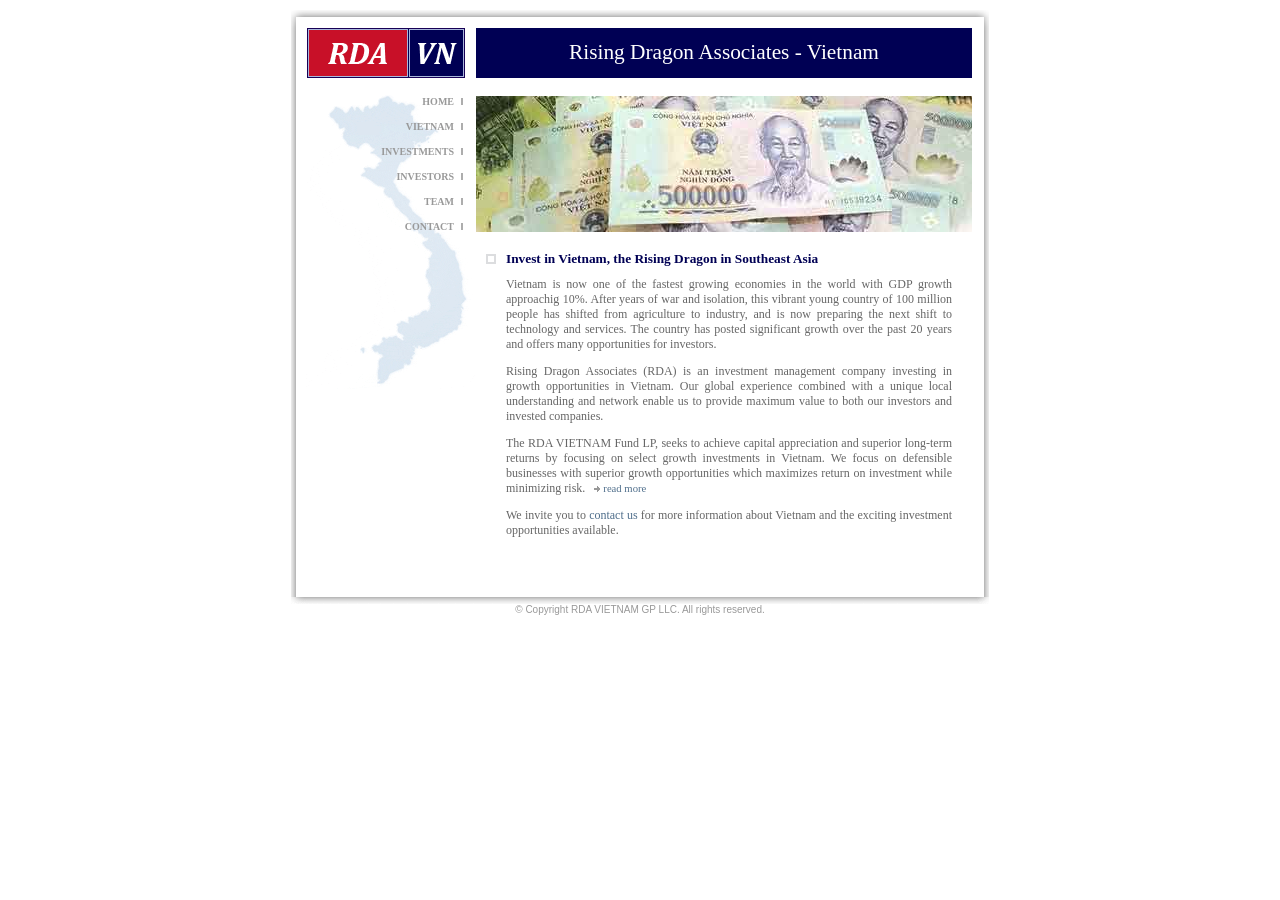
<file: index.html>
﻿<!DOCTYPE HTML PUBLIC "-//W3C//DTD HTML 4.01 Transitional//EN" "http://www.w3c.org/TR/1999/REC-html401-19991224/loose.dtd">
<HTML lang=en xml:lang="en" xmlns="http://www.w3.org/1999/xhtml">
<HEAD><TITLE>Vietnam Investment Fund</TITLE>
<META content="text/html; charset=UTF-8" http-equiv=Content-Type>
<META content=text/css http-equiv=Content-Style-Type>
<META name=description
content="vietnam equity,southeast asia investment,private equity,vietnam project,vietnam market,vietnam stock market,vietnam portfolio,vietnam growth, vetnam capital">
<META name=keywords
content="vietnam equity,southeast asia investment,private equity,vietnam project,vietnam market,vietnam stock market,vietnam portfolio,vietnam growth, vetnam capital">
<link href="rdavn.css" type="text/css" rel="stylesheet" />
<script type="text/javascript">

// disable analytics code here
// http://members.000webhost.com/analytics.php

  var _gaq = _gaq || [];
//  _gaq.push(['_setAccount', 'UA-28796318-1']);
  _gaq.push(['_setAccount', 'UA-39784560-1']);
  _gaq.push(['_trackPageview']);

  (function() {
    var ga = document.createElement('script'); ga.type = 'text/javascript'; ga.async = true;
    ga.src = ('https:' == document.location.protocol ? 'https://ssl' : 'http://www') + '.google-analytics.com/ga.js';
    var s = document.getElementsByTagName('script')[0]; s.parentNode.insertBefore(ga, s);
  })();
</script>
</HEAD>
<BODY><DIV id="pagewrap">
<img src="images/ema_01.jpg"><br>

<DIV id="leftshade">
<img style="width:5px; min-height:580px;" src="images/ema_02.jpg">
</DIV> <!-- leftshade -->

<DIV id="leftside">
<img src="images/rdavn_logo.gif">
<DIV id="leftside_nav" style="background-image:url(images/vnmap.gif);">
				<table style="width: 100%" cellspacing="0" cellpadding="0">
					<tr>
						<td style="text-align: right;"><a href="index.html" class="menu">HOME</a></td>
						<td width="7">&nbsp;</td>
						<td width="15">
						<img alt="" src="images/gray-block.gif" width="2" height="7"></td>
					</tr>
					<tr>
						<td style="text-align: right;"><a href="vietnam.html" class="menu">VIETNAM</a></td>
						<td width="7">&nbsp;</td>
						<td width="15">
						<img alt="" src="images/gray-block.gif" width="2" height="7"></td>
					</tr>						
					<tr>
						<td style="text-align: right;"><a href="investments.html" class="menu">INVESTMENTS</a></td>
						<td width="7">&nbsp;</td>
						<td width="15">
						<img alt="" src="images/gray-block.gif" width="2" height="7"></td>
					</tr>
					<tr>
						<td style="text-align: right;"><a href="investors.html" class="menu">INVESTORS</a></td>
						<td width="7">&nbsp;</td>
						<td width="15">
						<img alt="" src="images/gray-block.gif" width="2" height="7"></td>
					</tr>
					<tr>
						<td style="text-align: right;"><a href="team.html" class="menu">TEAM</a></td>
						<td width="7">&nbsp;</td>
						<td width="15">
						<img alt="" src="images/gray-block.gif" width="2" height="7"></td>
					</tr>				
					<tr>
						<td style="text-align: right;"><a href="contact.html" class="menu">CONTACT</a></td>
						<td width="7">&nbsp;</td>
						<td width="15">
						<img alt="" src="images/gray-block.gif" width="2" height="7"></td>
					</tr>					
				</table>
</DIV> <!-- leftside_nav -->
</DIV> <!-- leftside -->

<DIV id="rightside">
<DIV id="rightside_top">
Rising Dragon Associates - Vietnam
<!--
<img style="margin-left:454px;" src="images/us-gray.gif">
<A style="" HREF="../vn/index.html"><img style="border:none;" src="images/vn.gif"></A>
-->
</DIV> <!-- rightside_top -->
<img style="margin-top:18px; height:136px; width:496px;" src="images/vnd04.jpg">

		<table style="margin-top:10px; width:100%;">
			<tr style="height: 30px">
				<td width="23" style="text-align: center">
				<img alt="" src="images/square.gif" width="10" height="10"></td>
				<td class="title">Invest in Vietnam, the Rising Dragon in Southeast Asia</td>
				<td width="25">&nbsp;</td>
			</tr>
			<tr>
				<td width="23">&nbsp;</td>
				<td style="font-family: Verdana;
				font-size: 9pt; color:
				#666666;text-align:justify">
Vietnam is now one of the fastest growing economies in the world with GDP growth approachig 10%.
After years of war and isolation, this vibrant young country of 100 million people has shifted from agriculture to industry, and is now preparing the next shift to technology and services.
The country has posted significant growth over the past 20 years and offers many opportunities for investors.

<P>Rising Dragon Associates (RDA) is an investment management company investing in growth opportunities in Vietnam.
Our global experience combined with a unique local understanding and network enable us to provide maximum value to both our investors and invested companies.

<P>The RDA VIETNAM Fund LP, seeks to achieve
  capital appreciation and superior long-term returns by focusing on
  select growth investments in Vietnam.  We focus on defensible
  businesses with superior growth opportunities which maximizes return
  on investment while minimizing risk.
&nbsp; <img alt="" src="images/arrow.gif" width="6" height="6"> 
<a href="investors.html" class="link">read more</a>

<P>We invite you to <a href="contact.html" class="contactLink">contact us</a> for more information about Vietnam and
  the exciting investment opportunities available.

<!--
<P>We are always looking for growing companies where we can contribute our international business and financial expertise and invest equity capital to support solid management teams and good ideas.
&nbsp; <img alt="" src="images/arrow.gif" width="6" height="6"> 
<a href="investments.html" class="link">read more</a>
-->

</td>
				<td width="25">&nbsp;</td>
			</tr>
		</table>
</DIV> <!-- rightside -->

<DIV id="rightshade">
<img style="width:5px; min-height:580px;" src="images/ema_05.jpg">
</DIV> <!-- rightshade -->

<DIV id="cleardiv"></DIV>
<img src="images/ema_01b.gif">
<DIV id="footer">
&copy; Copyright RDA VIETNAM GP LLC. All rights reserved.
</DIV> <!-- footer -->

</DIV> <!-- pagewrap -->
</BODY>
</HTML>
</file>
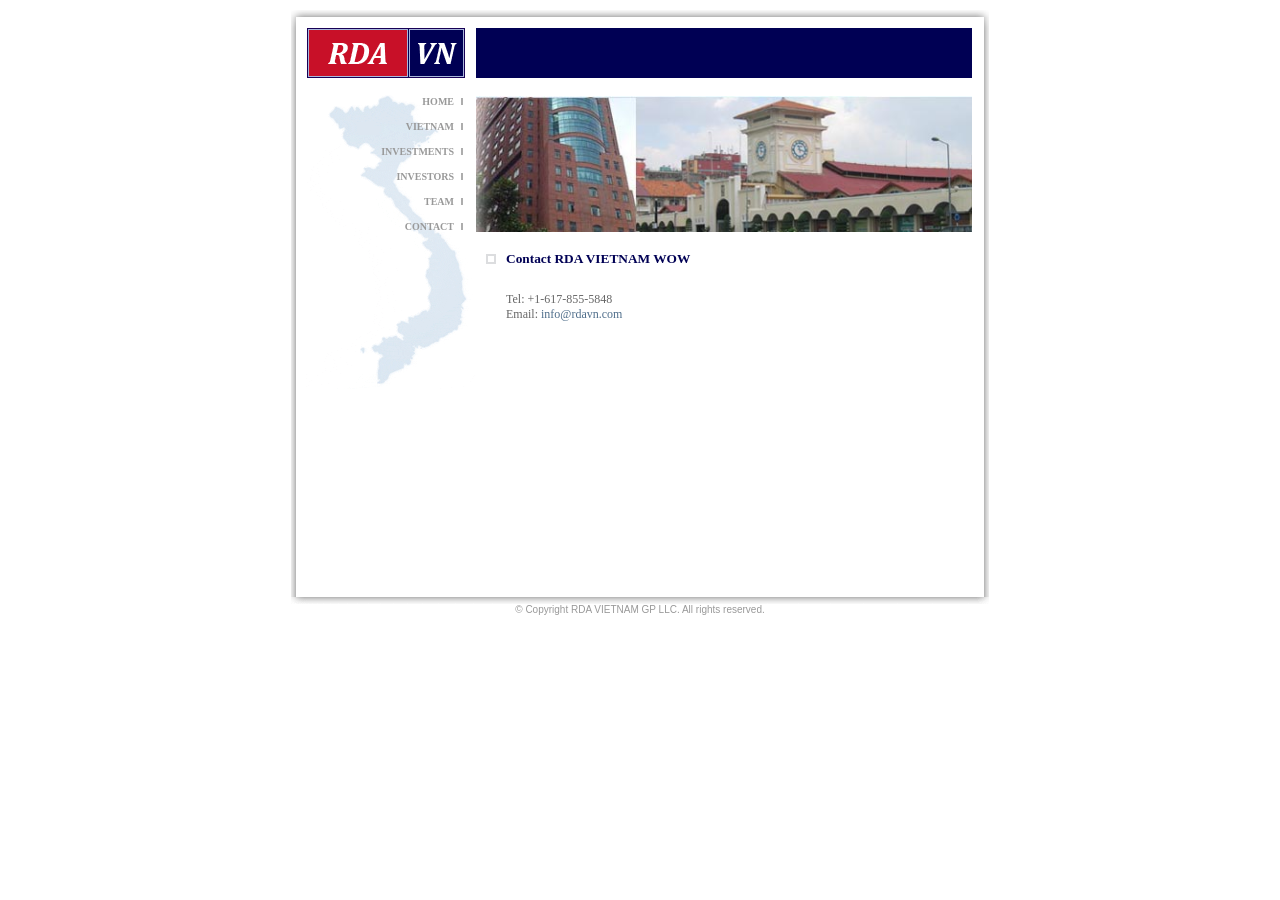
<file: contact.html>
﻿<!DOCTYPE HTML PUBLIC "-//W3C//DTD HTML 4.01 Transitional//EN" "http://www.w3c.org/TR/1999/REC-html401-19991224/loose.dtd">
<HTML lang=en xml:lang="en" xmlns="http://www.w3.org/1999/xhtml">
<HEAD><TITLE>Vietnam Investment Fund - Contact</TITLE>
<META content="text/html; charset=UTF-8" http-equiv=Content-Type>
<META content=text/css http-equiv=Content-Style-Type>
<META name=description
content="vietnam equity,southeast asia investment,private equity,vietnam project,vietnam market,vietnam stock market,vietnam portfolio,vietnam growth, vetnam capital">
<META name=keywords
content="vietnam equity,southeast asia investment,private equity,vietnam project,vietnam market,vietnam stock market,vietnam portfolio,vietnam growth, vetnam capital">
<link href="rdavn.css" type="text/css" rel="stylesheet" />
<script type="text/javascript">

  var _gaq = _gaq || [];
//  _gaq.push(['_setAccount', 'UA-28796318-1']);
  _gaq.push(['_setAccount', 'UA-39784560-1']);
  _gaq.push(['_trackPageview']);

  (function() {
    var ga = document.createElement('script'); ga.type = 'text/javascript'; ga.async = true;
    ga.src = ('https:' == document.location.protocol ? 'https://ssl' : 'http://www') + '.google-analytics.com/ga.js';
    var s = document.getElementsByTagName('script')[0]; s.parentNode.insertBefore(ga, s);
  })();

</script>
</HEAD>
<BODY><DIV id="pagewrap">
<img src="images/ema_01.jpg"><br>

<DIV id="leftshade">
<img style="width:5px; min-height:580px;" src="images/ema_02.jpg">
</DIV> <!-- leftshade -->

<DIV id="leftside">
<img src="images/rdavn_logo.gif">
<DIV id="leftside_nav" style="background-image:url(images/vnmap.gif);">
				<table style="width: 100%" cellspacing="0" cellpadding="0">
					<tr>
						<td style="text-align: right;"><a href="index.html" class="menu">HOME</a></td>
						<td width="7">&nbsp;</td>
						<td width="15">
						<img alt="" src="images/gray-block.gif" width="2" height="7"></td>
					</tr>
					<tr>
						<td style="text-align: right;"><a href="vietnam.html" class="menu">VIETNAM</a></td>
						<td width="7">&nbsp;</td>
						<td width="15">
						<img alt="" src="images/gray-block.gif" width="2" height="7"></td>
					</tr>						
					<tr>
						<td style="text-align: right;"><a href="investments.html" class="menu">INVESTMENTS</a></td>
						<td width="7">&nbsp;</td>
						<td width="15">
						<img alt="" src="images/gray-block.gif" width="2" height="7"></td>
					</tr>
					<tr>
						<td style="text-align: right;"><a href="investors.html" class="menu">INVESTORS</a></td>
						<td width="7">&nbsp;</td>
						<td width="15">
						<img alt="" src="images/gray-block.gif" width="2" height="7"></td>
					</tr>
					<tr>
						<td style="text-align: right;"><a href="team.html" class="menu">TEAM</a></td>
						<td width="7">&nbsp;</td>
						<td width="15">
						<img alt="" src="images/gray-block.gif" width="2" height="7"></td>
					</tr>				
					<tr>
						<td style="text-align: right;"><a href="contact.html" class="menu">CONTACT</a></td>
						<td width="7">&nbsp;</td>
						<td width="15">
						<img alt="" src="images/gray-block.gif" width="2" height="7"></td>
					</tr>					
				</table>
</DIV> <!-- leftside_nav -->
</DIV> <!-- leftside -->

<DIV id="rightside">
<DIV id="rightside_top">
<!--
<img style="margin-left:454px;" src="images/us-gray.gif">
<A style="" HREF="../vn/contact.html"><img style="border:none;" src="images/vn.gif"></A>
-->
</DIV> <!-- rightside_top -->
<img style="margin-top:18px; height:136px; width:496px;" src="images/contact_06.jpg">

		<table style="margin-top:10px; width:100%;">
			<tr style="height: 30px">
				<td width="23" style="text-align: center">
				<img alt="" src="images/square.gif" width="10" height="10"></td>
				<td class="title">
				Contact RDA VIETNAM WOW</td>
				<td width="35">&nbsp;</td>
			</tr>
			<tr>
				<td width="23">&nbsp;</td>
				<td style="font-family: Verdana; font-size: 9pt; color: #666666;text-align:justify">
				
					<table>
						<tr>
<!--
						  <td width="60%" style="font-family: Verdana; font-size: 9pt; color: #666666;text-align:justify">
								<b>Vietnam Office</b><br>
								<br>
								180 Ly Chinh Thang<br>
								Suite 612<br>
								Ho Chi Minh City<br>
								<br>
								Tel:  +84-8-3931-3262 <br>
								Email: <a class="contactLink" href="mailto:info@rdavn.com">info@rdavn.com</a><br>
							</td>
							<td style="font-family: Verdana; font-size: 9pt; color: #666666;text-align:justify">
								<b>USA Office</b><br>
								<br>
								675 VFW Pkwy<br>
								Suite 199 <br>
								Boston, MA 02467 <br>
-->
								<br>
								Tel:  +1-617-855-5848<br>
								Email: <a class="contactLink" href="mailto:info@rdavn.com">info@rdavn.com</a><br>

							</td>
						</tr>
					</table>
				

				<br>
				<br>
				</td>
				<td width="35">&nbsp;</td>
			</tr>
			</table>
</DIV> <!-- rightside -->

<DIV id="rightshade">
<img style="width:5px; min-height:580px;" src="images/ema_05.jpg">
</DIV> <!-- rightshade -->

<DIV id="cleardiv"></DIV>
<img src="images/ema_01b.gif">
<DIV id="footer">
&copy; Copyright RDA VIETNAM GP LLC. All rights reserved.
</DIV> <!-- footer -->

</DIV> <!-- pagewrap -->
</BODY>
</HTML>
</file>
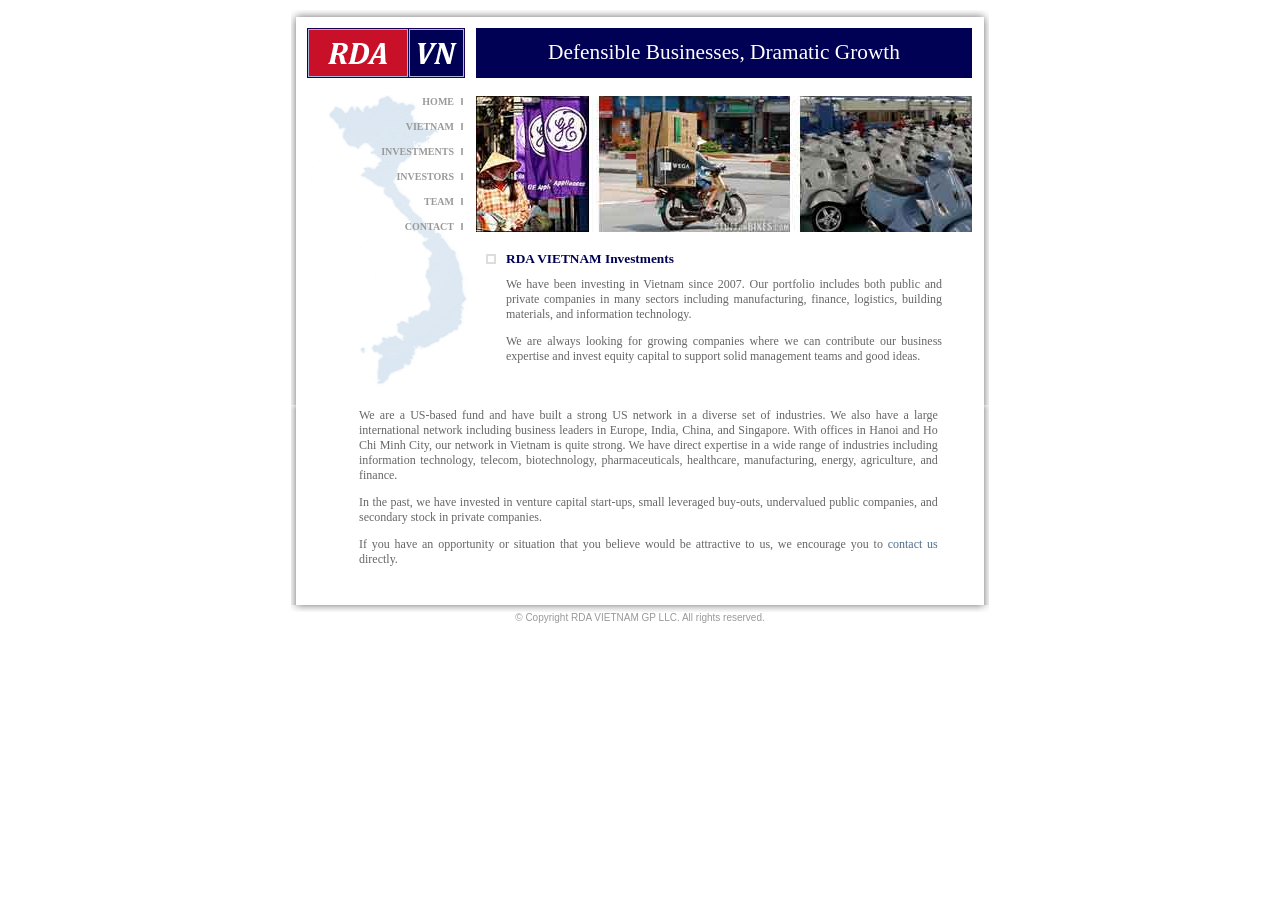
<file: investments.html>
﻿<!DOCTYPE HTML PUBLIC "-//W3C//DTD HTML 4.01 Transitional//EN" "http://www.w3c.org/TR/1999/REC-html401-19991224/loose.dtd">
<HTML lang=en xml:lang="en" xmlns="http://www.w3.org/1999/xhtml">
<HEAD><TITLE>Vietnam Investment Fund - Investments</TITLE>
<META content="text/html; charset=UTF-8" http-equiv=Content-Type>
<META content=text/css http-equiv=Content-Style-Type>
<META name=description
content="vietnam equity,southeast asia investment,private equity,vietnam project,vietnam market,vietnam stock market,vietnam portfolio,vietnam growth, vetnam capital">
<META name=keywords
content="vietnam equity,southeast asia investment,private equity,vietnam project,vietnam market,vietnam stock market,vietnam portfolio,vietnam growth, vetnam capital">
<link href="rdavn.css" type="text/css" rel="stylesheet" />
<script type="text/javascript">

  var _gaq = _gaq || [];
//  _gaq.push(['_setAccount', 'UA-28796318-1']);
  _gaq.push(['_setAccount', 'UA-39784560-1']);
  _gaq.push(['_trackPageview']);

  (function() {
    var ga = document.createElement('script'); ga.type = 'text/javascript'; ga.async = true;
    ga.src = ('https:' == document.location.protocol ? 'https://ssl' : 'http://www') + '.google-analytics.com/ga.js';
    var s = document.getElementsByTagName('script')[0]; s.parentNode.insertBefore(ga, s);
  })();
</script>
</HEAD>
<BODY><DIV id="pagewrap">
<img src="images/ema_01.jpg"><br>

<DIV id="leftshade">
<img style="width:5px; min-height:388px;" src="images/ema_02.jpg">
</DIV> <!-- leftshade -->

<DIV id="leftside">
<img src="images/rdavn_logo.gif">
<DIV id="leftside_nav" style="background-image:url(images/vnmap.gif); border:#f00 0px solid;">
				<table style="width: 100%" cellspacing="0" cellpadding="0">
					<tr>
						<td style="text-align: right;"><a href="index.html" class="menu">HOME</a></td>
						<td width="7">&nbsp;</td>
						<td width="15">
						<img alt="" src="images/gray-block.gif" width="2" height="7"></td>
					</tr>
					<tr>
						<td style="text-align: right;"><a href="vietnam.html" class="menu">VIETNAM</a></td>
						<td width="7">&nbsp;</td>
						<td width="15">
						<img alt="" src="images/gray-block.gif" width="2" height="7"></td>
					</tr>						
					<tr>
						<td style="text-align: right;"><a href="investments.html" class="menu">INVESTMENTS</a></td>
						<td width="7">&nbsp;</td>
						<td width="15">
						<img alt="" src="images/gray-block.gif" width="2" height="7"></td>
					</tr>
					<tr>
						<td style="text-align: right;"><a href="investors.html" class="menu">INVESTORS</a></td>
						<td width="7">&nbsp;</td>
						<td width="15">
						<img alt="" src="images/gray-block.gif" width="2" height="7"></td>
					</tr>
					<tr>
						<td style="text-align: right;"><a href="team.html" class="menu">TEAM</a></td>
						<td width="7">&nbsp;</td>
						<td width="15">
						<img alt="" src="images/gray-block.gif" width="2" height="7"></td>
					</tr>				
					<tr>
						<td style="text-align: right;"><a href="contact.html" class="menu">CONTACT</a></td>
						<td width="7">&nbsp;</td>
						<td width="15">
						<img alt="" src="images/gray-block.gif" width="2" height="7"></td>
					</tr>					
				</table>
</DIV> <!-- leftside_nav -->
</DIV> <!-- leftside -->

<DIV id="rightside">
<DIV id="rightside_top">
Defensible Businesses, Dramatic Growth
<!--
<img style="margin-left:454px;" src="images/us-gray.gif">
<A style="" HREF="../vn/index.html"><img style="border:none;" src="images/vn.gif"></A>
-->
</DIV> <!-- rightside_top -->
<img style="margin-top:18px; height:136px; width:496px;" src="images/investments.jpg">

		<table style="margin-top:10px; width:100%;">
			<tr style="height: 30px">
				<td width="23" style="text-align: center">
				<img alt="" src="images/square.gif" width="10" height="10"></td>
				<td class="title">RDA VIETNAM Investments</td>
				<td width="25">&nbsp;</td>
			</tr>
			<tr>
				<td width="23">&nbsp;</td>
				<td style="font-family: Verdana; font-size: 9pt; color: #666666;text-align:justify">
We have been investing in Vietnam since 2007.  Our portfolio includes
both public and private companies in many sectors including
manufacturing, finance, logistics, building materials, and information
technology.
<P>We are always looking for growing companies where we can contribute our business expertise and invest equity capital to support solid management teams and good ideas.
				</td>
				<td width="35">&nbsp;</td>
			</tr>
		</table>
</DIV> <!-- rightside -->

<DIV id="rightshade">
<img style="width:5px; min-height:388px;" src="images/ema_05.jpg">
</DIV> <!-- rightshade -->

<DIV id="cleardiv"></DIV>


<DIV id="leftshade">
<img style="width:5px; height:200px;" src="images/ema_02.jpg">
</DIV> <!-- leftshade -->

<DIV id="fullwidthtext" style="border:#f00 0px solid;">
		<table style="margin-left:60px; width:85%;">
			<tr>
				<td style="font-family: Verdana; font-size: 9pt; color: #666666;text-align:justify;" valign="top">We are a US-based fund and have built a strong US network in a diverse set of industries.  We also have a large international network including business leaders in Europe, India, China, and Singapore.  With offices in Hanoi and Ho Chi Minh City, our network in Vietnam is quite strong.  We have direct expertise in a wide range of industries including information technology, telecom, biotechnology, pharmaceuticals, healthcare, manufacturing, energy, agriculture, and finance.

<P>In the past, we have invested in venture capital start-ups, small leveraged buy-outs, undervalued public companies, and secondary stock in private companies.

<P>If you have an opportunity or situation that you believe would be attractive to us, we encourage you to <a href="contact.html" class="contactLink">contact us</a> directly.
				</td>
			</tr>
		</table>
</DIV> <!-- fullwidthtext -->

<DIV id="rightshade">
<img style="width:5px; height:200px;" src="images/ema_05.jpg">
</DIV> <!-- rightshade -->

<DIV id="cleardiv"></DIV>


<img src="images/ema_01b.gif">
<DIV id="footer">
&copy; Copyright RDA VIETNAM GP LLC. All rights reserved.
</DIV> <!-- footer -->

</DIV> <!-- pagewrap -->
</BODY>
</HTML>
</file>
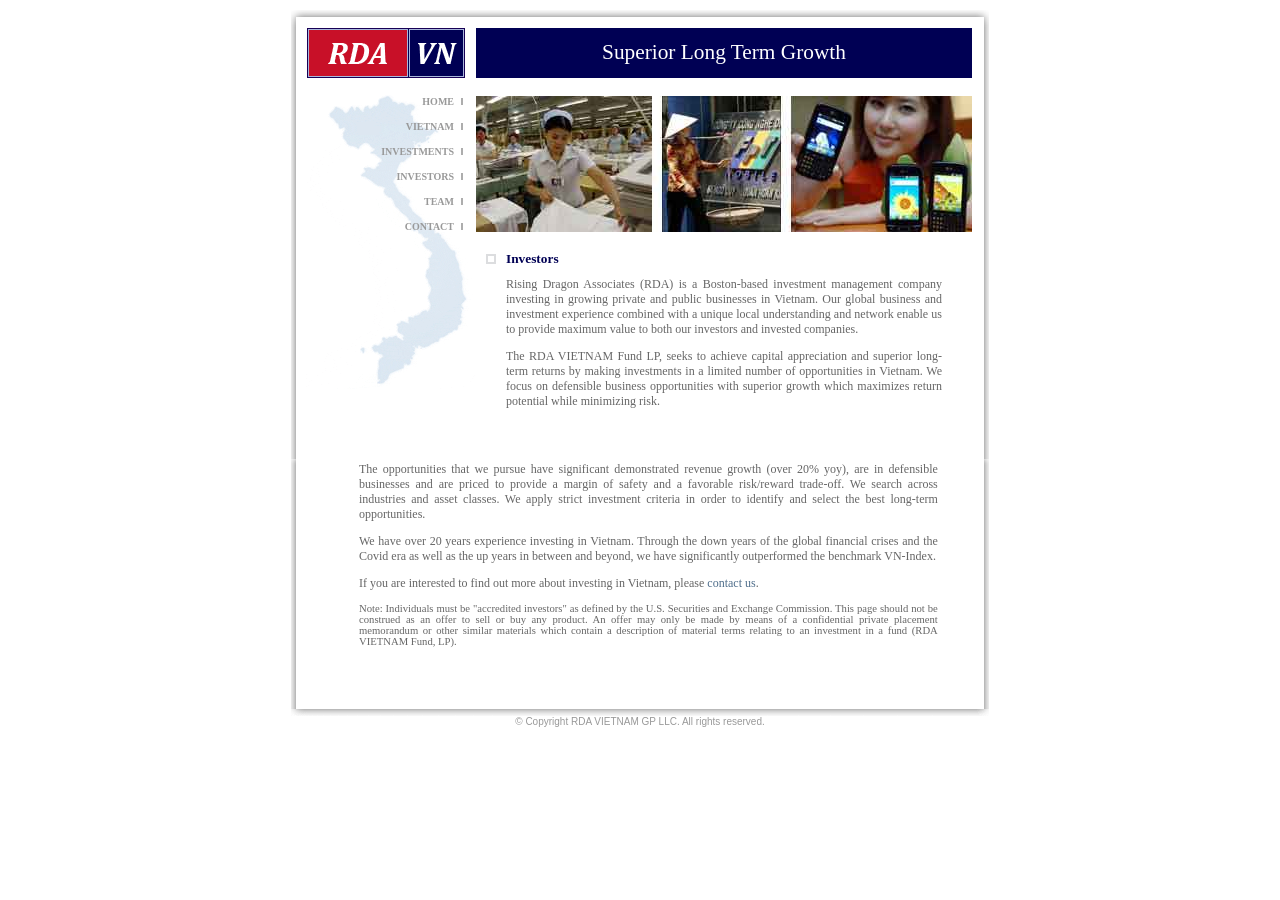
<file: investors.html>
﻿<!DOCTYPE HTML PUBLIC "-//W3C//DTD HTML 4.01 Transitional//EN" "http://www.w3c.org/TR/1999/REC-html401-19991224/loose.dtd">
<HTML lang=en xml:lang="en" xmlns="http://www.w3.org/1999/xhtml">
<HEAD><TITLE>Vietnam Investment Fund - Investors</TITLE>
<META content="text/html; charset=UTF-8" http-equiv=Content-Type>
<META content=text/css http-equiv=Content-Style-Type>
<META name=description
content="vietnam equity,southeast asia investment,private equity,vietnam project,vietnam market,vietnam stock market,vietnam portfolio,vietnam growth, vetnam capital">
<META name=keywords
content="vietnam equity,southeast asia investment,private equity,vietnam project,vietnam market,vietnam stock market,vietnam portfolio,vietnam growth, vetnam capital">
<link href="rdavn.css" type="text/css" rel="stylesheet" />
<script type="text/javascript">

  var _gaq = _gaq || [];
//  _gaq.push(['_setAccount', 'UA-28796318-1']);
  _gaq.push(['_setAccount', 'UA-39784560-1']);
  _gaq.push(['_trackPageview']);

  (function() {
    var ga = document.createElement('script'); ga.type = 'text/javascript'; ga.async = true;
    ga.src = ('https:' == document.location.protocol ? 'https://ssl' : 'http://www') + '.google-analytics.com/ga.js';
    var s = document.getElementsByTagName('script')[0]; s.parentNode.insertBefore(ga, s);
  })();

</script>
</HEAD>
<BODY><DIV id="pagewrap">
<img src="images/ema_01.jpg"><br>

<DIV id="leftshade">
<img style="width:5px; min-height:442px;" src="images/ema_02.jpg">
</DIV> <!-- leftshade -->

<DIV id="leftside">
<img src="images/rdavn_logo.gif">
<DIV id="leftside_nav" style="background-image:url(images/vnmap.gif); border:#f00 0px solid;">
				<table style="width: 100%" cellspacing="0" cellpadding="0">
					<tr>
						<td style="text-align: right;"><a href="index.html" class="menu">HOME</a></td>
						<td width="7">&nbsp;</td>
						<td width="15">
						<img alt="" src="images/gray-block.gif" width="2" height="7"></td>
					</tr>
					<tr>
						<td style="text-align: right;"><a href="vietnam.html" class="menu">VIETNAM</a></td>
						<td width="7">&nbsp;</td>
						<td width="15">
						<img alt="" src="images/gray-block.gif" width="2" height="7"></td>
					</tr>						
					<tr>
						<td style="text-align: right;"><a href="investments.html" class="menu">INVESTMENTS</a></td>
						<td width="7">&nbsp;</td>
						<td width="15">
						<img alt="" src="images/gray-block.gif" width="2" height="7"></td>
					</tr>
					<tr>
						<td style="text-align: right;"><a href="investors.html" class="menu">INVESTORS</a></td>
						<td width="7">&nbsp;</td>
						<td width="15">
						<img alt="" src="images/gray-block.gif" width="2" height="7"></td>
					</tr>
					<tr>
						<td style="text-align: right;"><a href="team.html" class="menu">TEAM</a></td>
						<td width="7">&nbsp;</td>
						<td width="15">
						<img alt="" src="images/gray-block.gif" width="2" height="7"></td>
					</tr>				
					<tr>
						<td style="text-align: right;"><a href="contact.html" class="menu">CONTACT</a></td>
						<td width="7">&nbsp;</td>
						<td width="15">
						<img alt="" src="images/gray-block.gif" width="2" height="7"></td>
					</tr>					
				</table>
</DIV> <!-- leftside_nav -->
</DIV> <!-- leftside -->

<DIV id="rightside">
<DIV id="rightside_top">
Superior Long Term Growth
<!--
<img style="margin-left:454px;" src="images/us-gray.gif">
<A style="" HREF="../vn/index.html"><img style="border:none;" src="images/vn.gif"></A>
-->
</DIV> <!-- rightside_top -->
<img style="margin-top:18px; height:136px; width:496px;" src="images/investors.jpg">

		<table style="margin-top:10px; width:100%;">
			<tr style="height: 30px">
				<td width="23" style="text-align: center">
				<img alt="" src="images/square.gif" width="10" height="10"></td>
				<td class="title">Investors</td>
				<td width="25">&nbsp;</td>
			</tr>
			<tr>
				<td width="23">&nbsp;</td>
				<td style="font-family: Verdana; font-size: 9pt; color: #666666;text-align:justify">
Rising Dragon Associates (RDA) is a Boston-based investment management company investing in growing private and public businesses in Vietnam. Our global business and investment experience combined with a unique local understanding and network enable us to provide maximum value to both our investors and invested companies. 

<P>The RDA VIETNAM Fund LP, seeks to achieve capital appreciation and superior long-term returns by making investments in a limited number of opportunities in Vietnam. We focus on defensible business opportunities with superior growth which maximizes return potential while minimizing risk.
				</td>
				<td width="35">&nbsp;</td>
			</tr>
		</table>
</DIV> <!-- rightside -->

<DIV id="rightshade">
<img style="width:5px; min-height:442px;" src="images/ema_05.jpg">
</DIV> <!-- rightshade -->

<DIV id="cleardiv"></DIV>


<DIV id="leftshade">
<img style="width:5px; height:250px;" src="images/ema_02.jpg">
</DIV> <!-- leftshade -->

<DIV id="fullwidthtext">
		<table style="margin-left:60px; width:85%;">
			<tr>
				<td style="font-family: Verdana; font-size: 9pt; color: #666666;text-align:justify;" valign="top">The opportunities that we pursue have significant demonstrated revenue growth (over 20% yoy), are in defensible businesses and are priced to provide a margin of safety and a favorable risk/reward trade-off. We search across industries and asset classes. We apply strict investment criteria in order to identify and select the best long-term opportunities.

<P>We have over 20 years experience investing in Vietnam. Through the down years of the global financial crises and the Covid era as well as the up years in between and beyond, we have significantly outperformed the benchmark VN-Index.

<P>If you are interested to find out more about investing in Vietnam, please <a href="contact.html" class="contactLink">contact us</a>.

<p style="font-family: Verdana; font-size: 8pt; color: #666666;text-align:justify;">
Note: Individuals must be "accredited investors" as defined by the U.S. Securities and Exchange Commission. This page should not be construed as an offer to sell or buy any product. An offer may only be made by means of a confidential private placement memorandum or other similar materials which contain a description of material terms relating to an investment in a fund (RDA VIETNAM Fund, LP).</p>

				</td>
			</tr>
		</table>
</DIV> <!-- fullwidthtext -->

<DIV id="rightshade">
<img style="width:5px; height:250px;" src="images/ema_05.jpg">
</DIV> <!-- rightshade -->

<DIV id="cleardiv"></DIV>


<img src="images/ema_01b.gif">
<DIV id="footer">
&copy; Copyright RDA VIETNAM GP LLC. All rights reserved.
</DIV> <!-- footer -->

</DIV> <!-- pagewrap -->
</BODY>
</HTML>
</file>
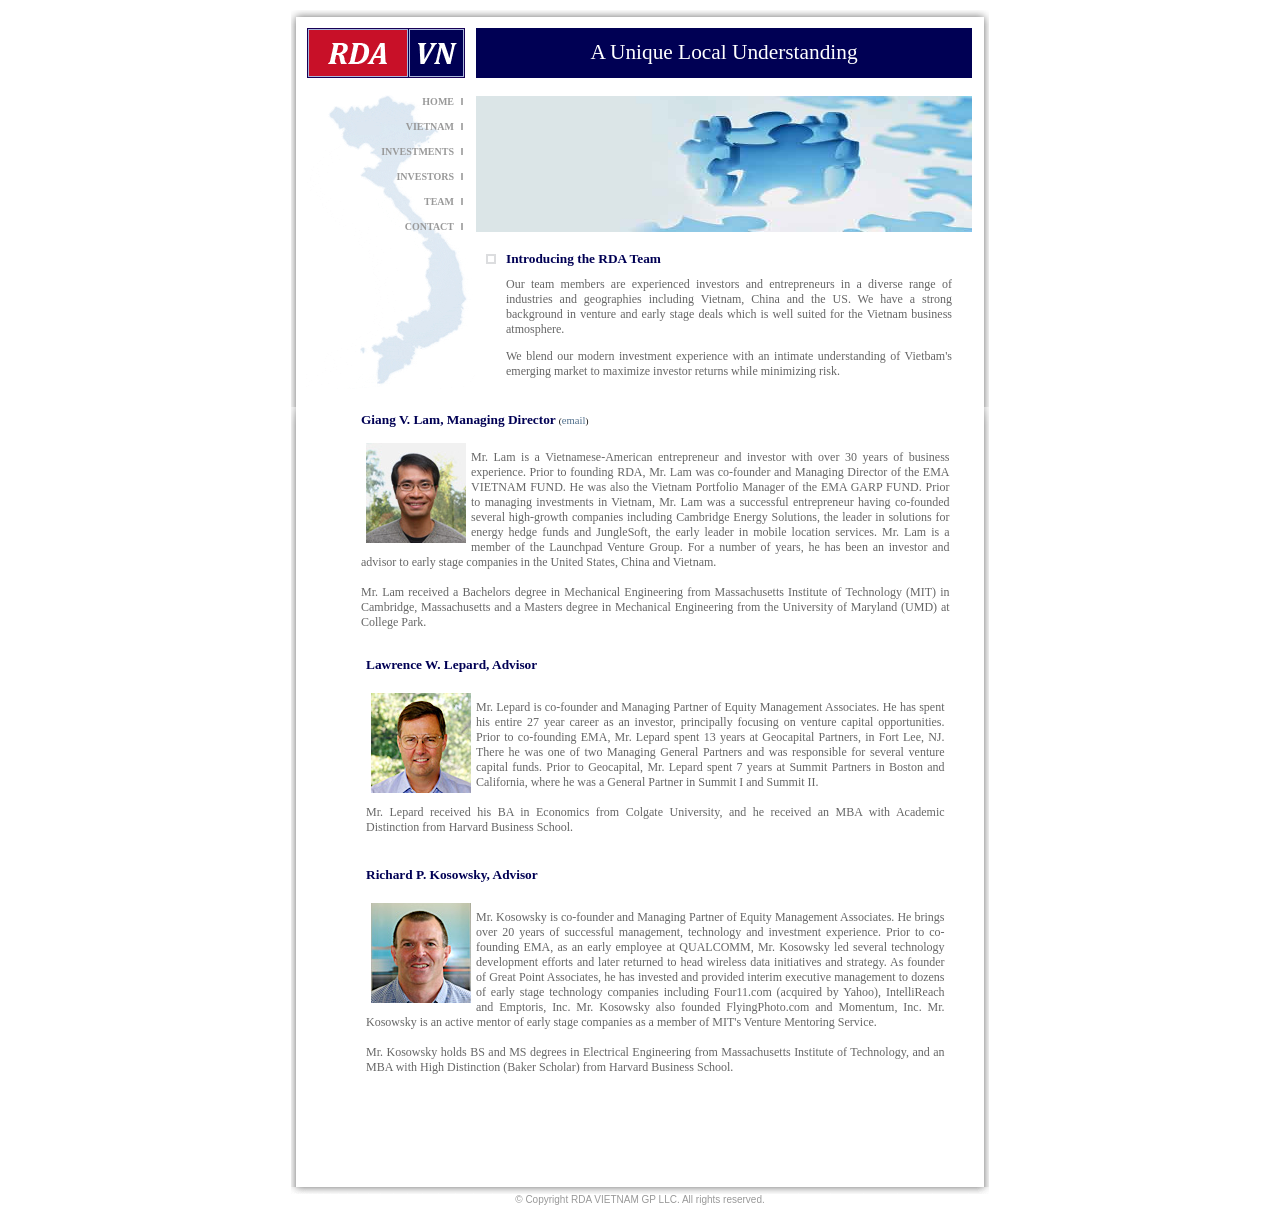
<file: team.html>
﻿<!DOCTYPE HTML PUBLIC "-//W3C//DTD HTML 4.01 Transitional//EN" "http://www.w3c.org/TR/1999/REC-html401-19991224/loose.dtd">
<HTML lang=en xml:lang="en" xmlns="http://www.w3.org/1999/xhtml">
<HEAD><TITLE>Vietnam Investment Fund - Team</TITLE>
<META content="text/html; charset=UTF-8" http-equiv=Content-Type>
<META content=text/css http-equiv=Content-Style-Type>
<META name=description
content="vietnam equity,southeast asia investment,private equity,vietnam project,vietnam market,vietnam stock market,vietnam portfolio,vietnam growth, vetnam capital">
<META name=keywords
content="vietnam equity,southeast asia investment,private equity,vietnam project,vietnam market,vietnam stock market,vietnam portfolio,vietnam growth, vetnam capital">
<link href="rdavn.css" type="text/css" rel="stylesheet" />
<script type="text/javascript">

  var _gaq = _gaq || [];
//  _gaq.push(['_setAccount', 'UA-28796318-1']);
  _gaq.push(['_setAccount', 'UA-39784560-1']);
  _gaq.push(['_trackPageview']);

  (function() {
    var ga = document.createElement('script'); ga.type = 'text/javascript'; ga.async = true;
    ga.src = ('https:' == document.location.protocol ? 'https://ssl' : 'http://www') + '.google-analytics.com/ga.js';
    var s = document.getElementsByTagName('script')[0]; s.parentNode.insertBefore(ga, s);
  })();

</script>
</HEAD>
<BODY><DIV id="pagewrap">
<img src="images/ema_01.jpg"><br>

<DIV id="leftshade">
<img style="width:5px; min-height:390px;" src="images/ema_02.jpg">
</DIV> <!-- leftshade -->

<DIV id="leftside">
<img src="images/rdavn_logo.gif">
<DIV id="leftside_nav" style="background-image:url(images/vnmap.gif); border:#f00 0px solid;">
				<table style="width: 100%" cellspacing="0" cellpadding="0">
					<tr>
						<td style="text-align: right;"><a href="index.html" class="menu">HOME</a></td>
						<td width="7">&nbsp;</td>
						<td width="15">
						<img alt="" src="images/gray-block.gif" width="2" height="7"></td>
					</tr>
					<tr>
						<td style="text-align: right;"><a href="vietnam.html" class="menu">VIETNAM</a></td>
						<td width="7">&nbsp;</td>
						<td width="15">
						<img alt="" src="images/gray-block.gif" width="2" height="7"></td>
					</tr>						
					<tr>
						<td style="text-align: right;"><a href="investments.html" class="menu">INVESTMENTS</a></td>
						<td width="7">&nbsp;</td>
						<td width="15">
						<img alt="" src="images/gray-block.gif" width="2" height="7"></td>
					</tr>
					<tr>
						<td style="text-align: right;"><a href="investors.html" class="menu">INVESTORS</a></td>
						<td width="7">&nbsp;</td>
						<td width="15">
						<img alt="" src="images/gray-block.gif" width="2" height="7"></td>
					</tr>
					<tr>
						<td style="text-align: right;"><a href="team.html" class="menu">TEAM</a></td>
						<td width="7">&nbsp;</td>
						<td width="15">
						<img alt="" src="images/gray-block.gif" width="2" height="7"></td>
					</tr>				
					<tr>
						<td style="text-align: right;"><a href="contact.html" class="menu">CONTACT</a></td>
						<td width="7">&nbsp;</td>
						<td width="15">
						<img alt="" src="images/gray-block.gif" width="2" height="7"></td>
					</tr>					
				</table>
</DIV> <!-- leftside_nav -->
</DIV> <!-- leftside -->

<DIV id="rightside">
<DIV id="rightside_top">
A Unique Local Understanding
<!--
<img style="margin-left:454px;" src="images/us-gray.gif">
<A style="" HREF="../vn/index.html"><img style="border:none;" src="images/vn.gif"></A>
-->
</DIV> <!-- rightside_top -->
<img style="margin-top:18px; height:136px; width:496px;" src="images/partner.jpg">

		<table style="margin-top:10px; width:100%;">
			<tr style="height: 30px">
				<td width="23" style="text-align: center">
				<img alt="" src="images/square.gif" width="10" height="10"></td>
				<td class="title">Introducing the RDA Team</td>
				<td width="25">&nbsp;</td>
			</tr>
			<tr>
				<td width="23">&nbsp;</td>
				<td style="font-family: Verdana;
				font-size: 9pt; color:
				#666666;text-align:justify">Our team
				members are experienced investors and
				entrepreneurs in a diverse range of
				industries and geographies including
				Vietnam, China and the US. We have a
				strong background in venture and early
				stage deals which is well suited for
				the Vietnam business atmosphere.
                                <P>We blend our modern investment
                                experience with an intimate
                                understanding of Vietbam's emerging
                                market to maximize investor returns
                                while minimizing risk.
                                  
</td>
				<td width="25">&nbsp;</td>
			</tr>
		</table>
</DIV> <!-- rightside -->

<DIV id="rightshade">
<img style="width:5px; min-height:390px;" src="images/ema_05.jpg">
</DIV> <!-- rightshade -->

<DIV id="cleardiv"></DIV>


<DIV id="leftshade">
<img style="width:5px; min-height:780px;" src="images/ema_02.jpg">
</DIV> <!-- leftshade -->

<DIV id="fullwidthtext">
				<table style="margin-left:60px; width:87%;" cellpadding="5" cellspacing="0" >
					<tr>
						<td style="font-size: xx-small"><span class="title">
						Giang V. Lam, Managing Director </span> (<a href="mailto:glam@rdavn.com" class="link">email</a>) </td>
					</tr>
					<tr>
						<td>
						<img alt="" src="images/glam.jpg" width="100" height="100" style="float: left; margin: 5px"><p style="font-family: Verdana; font-size: 9pt; color: #666666;text-align:justify;">Mr. Lam is a Vietnamese-American entrepreneur and investor with over 30 years of business experience.  Prior to founding RDA, Mr. Lam was co-founder and Managing Director of the EMA VIETNAM FUND.  He was also the Vietnam Portfolio Manager of the EMA GARP FUND.  Prior to managing investments in Vietnam, Mr. Lam was a successful entrepreneur having co-founded several high-growth companies including Cambridge Energy Solutions, the leader in solutions for energy hedge funds and JungleSoft, the early leader in mobile location services.  Mr. Lam is a member of the Launchpad Venture Group.  For a number of years, he has been an investor and advisor to early stage companies in the United States, China and Vietnam.
<br><br>

Mr. Lam received a Bachelors degree in Mechanical Engineering from Massachusetts Institute of Technology (MIT) in Cambridge, Massachusetts and a Masters degree in Mechanical Engineering from the University of Maryland (UMD) at College Park.
</p> </td>
					</tr>
					</table>
				<table style="margin-left:60px; width:87%" cellpadding="5" cellspacing="5">
					<tr>
						<td style="font-size: xx-small"><span class="title">Lawrence W. Lepard, Advisor</span></td>
					</tr>
					<tr>
						<td>
						<img alt="" src="images/lwl.jpg" width="100" height="100" style="float: left; margin: 5px"><p style="font-family: Verdana; font-size: 9pt; color: #666666;text-align:justify;">Mr. Lepard is co-founder and Managing Partner of Equity Management Associates.  He has spent his entire 27 year career as an investor, principally focusing on venture capital opportunities. Prior to co-founding EMA, Mr. Lepard spent 13 years at Geocapital Partners, in Fort Lee, NJ. There he was one of two Managing General Partners and was responsible for several venture capital funds. Prior to Geocapital, Mr. Lepard spent 7 years at Summit Partners in Boston and California, where he was a General Partner in Summit I and Summit II.<br><br>
						Mr. Lepard received his BA in Economics from Colgate University, and he received an MBA with Academic Distinction from Harvard Business School. 
</p> </td>
					</tr>
					</table>
				<table style="margin-left:60px; width:87%" cellpadding="5" cellspacing="5">
					<tr>
						<td style="font-size: xx-small"><span class="title">Richard P. Kosowsky, Advisor</span></td>
					</tr>
					<tr>
						<td>
						<img alt="" src="images/rpk.jpg" width="100" height="100" style="float: left; margin: 5px"><p style="font-family: Verdana; font-size: 9pt; color: #666666;text-align:justify;">Mr. Kosowsky is co-founder and Managing Partner of Equity Management Associates.  He brings over 20 years of successful management, technology and investment experience. Prior to co-founding EMA, as an early employee at QUALCOMM, Mr. Kosowsky led several technology development efforts and later returned to head wireless data initiatives and strategy. As founder of Great Point Associates, he has invested and provided interim executive management to dozens of early stage technology companies including Four11.com (acquired by Yahoo), IntelliReach and Emptoris, Inc. Mr. Kosowsky also founded FlyingPhoto.com and Momentum, Inc. Mr. Kosowsky is an active mentor of early stage companies as a member of MIT's Venture Mentoring Service.<br><br>
						Mr. Kosowsky holds BS and MS degrees in Electrical Engineering from Massachusetts Institute of Technology, and an MBA with High Distinction (Baker Scholar) from Harvard Business School.</p> </td>
					</tr>
					</table>									
</DIV> <!-- fullwidthtext -->

<DIV id="rightshade">
<img style="width:5px; min-height:780px;" src="images/ema_05.jpg">
</DIV> <!-- rightshade -->

<DIV id="cleardiv"></DIV>


<img src="images/ema_01b.gif">
<DIV id="footer">
&copy; Copyright RDA VIETNAM GP LLC. All rights reserved.
</DIV> <!-- footer -->

</DIV> <!-- pagewrap -->
</BODY>
</HTML>
</file>
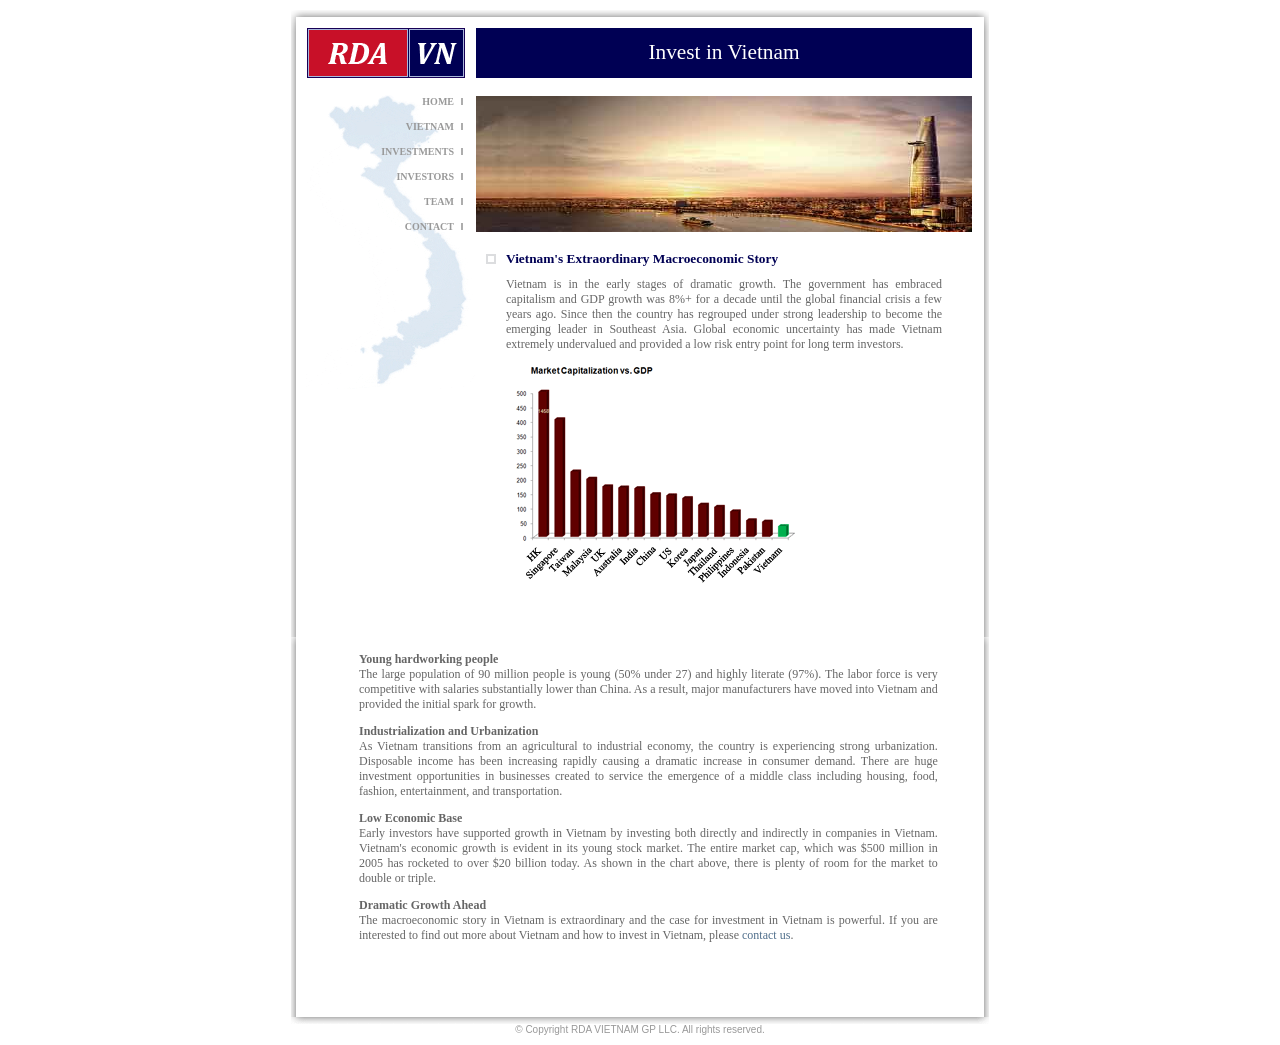
<file: vietnam.html>
﻿<!DOCTYPE HTML PUBLIC "-//W3C//DTD HTML 4.01 Transitional//EN" "http://www.w3c.org/TR/1999/REC-html401-19991224/loose.dtd">
<HTML lang=en xml:lang="en" xmlns="http://www.w3.org/1999/xhtml">
<HEAD><TITLE>Vietnam Investment Fund - Vietnam</TITLE>
<META content="text/html; charset=UTF-8" http-equiv=Content-Type>
<META content=text/css http-equiv=Content-Style-Type>
<META name=description
content="vietnam equity,southeast asia investment,private equity,vietnam project,vietnam market,vietnam stock market,vietnam portfolio,vietnam growth, vetnam capital">
<META name=keywords
content="vietnam equity,southeast asia investment,private equity,vietnam project,vietnam market,vietnam stock market,vietnam portfolio,vietnam growth, vetnam capital">
<link href="rdavn.css" type="text/css" rel="stylesheet" />
<script type="text/javascript">

  var _gaq = _gaq || [];
//  _gaq.push(['_setAccount', 'UA-28796318-1']);
  _gaq.push(['_setAccount', 'UA-39784560-1']);
  _gaq.push(['_trackPageview']);

  (function() {
    var ga = document.createElement('script'); ga.type = 'text/javascript'; ga.async = true;
    ga.src = ('https:' == document.location.protocol ? 'https://ssl' : 'http://www') + '.google-analytics.com/ga.js';
    var s = document.getElementsByTagName('script')[0]; s.parentNode.insertBefore(ga, s);
  })();

</script>
</HEAD>
<BODY><DIV id="pagewrap">
<img src="images/ema_01.jpg"><br>

<DIV id="leftshade">
<img style="width:5px; min-height:620px;" src="images/ema_02.jpg">
</DIV> <!-- leftshade -->

<DIV id="leftside">
<img src="images/rdavn_logo.gif">
<DIV id="leftside_nav" style="background-image:url(images/vnmap.gif); border:#f00 0px solid;">
				<table style="width: 100%" cellspacing="0" cellpadding="0">
					<tr>
						<td style="text-align: right;"><a href="index.html" class="menu">HOME</a></td>
						<td width="7">&nbsp;</td>
						<td width="15">
						<img alt="" src="images/gray-block.gif" width="2" height="7"></td>
					</tr>
					<tr>
						<td style="text-align: right;"><a href="vietnam.html" class="menu">VIETNAM</a></td>
						<td width="7">&nbsp;</td>
						<td width="15">
						<img alt="" src="images/gray-block.gif" width="2" height="7"></td>
					</tr>						
					<tr>
						<td style="text-align: right;"><a href="investments.html" class="menu">INVESTMENTS</a></td>
						<td width="7">&nbsp;</td>
						<td width="15">
						<img alt="" src="images/gray-block.gif" width="2" height="7"></td>
					</tr>
					<tr>
						<td style="text-align: right;"><a href="investors.html" class="menu">INVESTORS</a></td>
						<td width="7">&nbsp;</td>
						<td width="15">
						<img alt="" src="images/gray-block.gif" width="2" height="7"></td>
					</tr>
					<tr>
						<td style="text-align: right;"><a href="team.html" class="menu">TEAM</a></td>
						<td width="7">&nbsp;</td>
						<td width="15">
						<img alt="" src="images/gray-block.gif" width="2" height="7"></td>
					</tr>				
					<tr>
						<td style="text-align: right;"><a href="contact.html" class="menu">CONTACT</a></td>
						<td width="7">&nbsp;</td>
						<td width="15">
						<img alt="" src="images/gray-block.gif" width="2" height="7"></td>
					</tr>					
				</table>
</DIV> <!-- leftside_nav -->
</DIV> <!-- leftside -->

<DIV id="rightside">
<DIV id="rightside_top">
Invest in Vietnam
<!--
<img style="margin-left:454px;" src="images/us-gray.gif">
<A style="" HREF="../vn/index.html"><img style="border:none;" src="images/vn.gif"></A>
-->
</DIV> <!-- rightside_top -->
<img style="margin-top:18px; height:136px; width:496px;" src="images/vn_bitexco2.jpg">

		<table style="margin-top:10px; width:100%;">
			<tr style="height: 30px">
				<td width="23" style="text-align: center">
				<img alt="" src="images/square.gif" width="10" height="10"></td>
				<td class="title">Vietnam's Extraordinary Macroeconomic Story</td>
				<td width="25">&nbsp;</td>
			</tr>
			<tr>
				<td width="23">&nbsp;</td>
				<td style="font-family: Verdana;
				font-size: 9pt; color:
				#666666;text-align:justify">
Vietnam is in the early stages of dramatic growth. 
The government has embraced capitalism and GDP growth was 8%+ for a decade until the global financial crisis a few years ago.
Since then the country has regrouped under strong leadership to become the emerging leader in Southeast Asia.
Global economic uncertainty has made Vietnam extremely undervalued and provided a low risk entry point for long term investors.
				<p align="left">
				<img src="images/gdp.gif" width="300" height="228" alt="">
				</p>
				
				</td>
				<td width="35">&nbsp;</td>
			</tr>
		</table>
</DIV> <!-- rightside -->

<DIV id="rightshade">
<img style="width:5px; min-height:620px;" src="images/ema_05.jpg">
</DIV> <!-- rightshade -->

<DIV id="cleardiv"></DIV>


<DIV id="leftshade">
<img style="width:5px; height:380px;" src="images/ema_02.jpg">
</DIV> <!-- leftshade -->

<DIV id="fullwidthtext">
		<table style="margin-left:60px; width: 85%;">
			<tr>
				<td style="font-family: Verdana; font-size: 9pt; color: #666666;text-align:justify;">
<P><B>Young hardworking people</B>
<BR>The large population of 90 million people is young (50% under 27)
and highly literate (97%). The labor force is very competitive with
salaries substantially lower than China.  As a result, major
manufacturers have moved into Vietnam and provided the initial spark
for growth.

<P><B>Industrialization and Urbanization</B>
<BR>As Vietnam transitions from an agricultural to industrial economy, the country is experiencing strong urbanization.
Disposable income has been increasing rapidly causing a dramatic increase in consumer demand.
There are huge investment opportunities in businesses created to service the emergence of a middle class including housing, food,
fashion, entertainment, and transportation.

<P><B>Low Economic Base</B>
<BR>Early investors have supported growth in Vietnam by investing both directly and indirectly in companies in Vietnam.
Vietnam's economic growth is evident in its young stock market.  The entire market cap, which was $500 million in 2005 has rocketed to over
$20 billion today.  As shown in the chart above, there is plenty of room for the market to double or triple.

<P><B>Dramatic Growth Ahead</B>
<BR>The macroeconomic story in Vietnam is extraordinary and the case for investment in Vietnam is powerful.
If you are interested to find out more about Vietnam and how to invest in Vietnam, please <a href="contact.html" class="contactLink">contact us</a>. 
				</td>
			</tr>
		</table>
</DIV> <!-- fullwidthtext -->

<DIV id="rightshade">
<img style="width:5px; height:380px;" src="images/ema_05.jpg">
</DIV> <!-- rightshade -->

<DIV id="cleardiv"></DIV>


<img src="images/ema_01b.gif">
<DIV id="footer">
&copy; Copyright RDA VIETNAM GP LLC. All rights reserved.
</DIV> <!-- footer -->

</DIV> <!-- pagewrap -->
</BODY>
</HTML>
</file>
<file: rdavn.css>
#pagewrap {
width:698px;
margin:10px auto 10px auto;
}

#leftshade {
float:left;
}

#leftside {
margin-top:10px;
margin-left:10px;
float:left;
}

#leftside_nav {
width:170px;
min-height:300px;
margin-top:10px;
}

#fullwidthtext {
width:688px;
float:left;
}

#rightside {
width:508px;
float:left;
}

#rightside_top {
margin-top:11px;
width:496px;
height:38px;
background:#000054;

padding-top:12px;
text-align:center;
font-family: Verdana;
font-size:16pt;
color: #fff;
}

#rightshade {
float:left;
}

#cleardiv {
clear:both;
}

#footer {
border:#999999 0px solid;
text-align:center;
font-family:arial;
font-size:10px;
color:#999999;
}


.menu
{
	font-family: Verdana; 
	font-size: 10px;
	font-weight: 900;
	color: #999999;
	text-decoration: none;
	line-height:250%;
}

.menu:hover
{
	color: #c81028;
}


.link
{
	font-family: Verdana; 
	font-size: 8pt;
	color: #4f6e8b;
	text-decoration: none
}

.link:hover
{
	font-family: Verdana; 
	font-size: 8pt;
	color: #4f6e8b;
	text-decoration: underline
}

.contactLink
{
	font-family: Verdana; 
	font-size: 9pt;
	color: #4f6e8b;
	text-decoration: none
}

.contactLink:hover
{
	font-family: Verdana; 
	font-size: 9pt;
	color: #4f6e8b;
	text-decoration: underline
}

.title
{
	font-family: Verdana; 
	font-size: 10pt; 
	font-weight: bold; 
	color: #000054;
}
</file>
